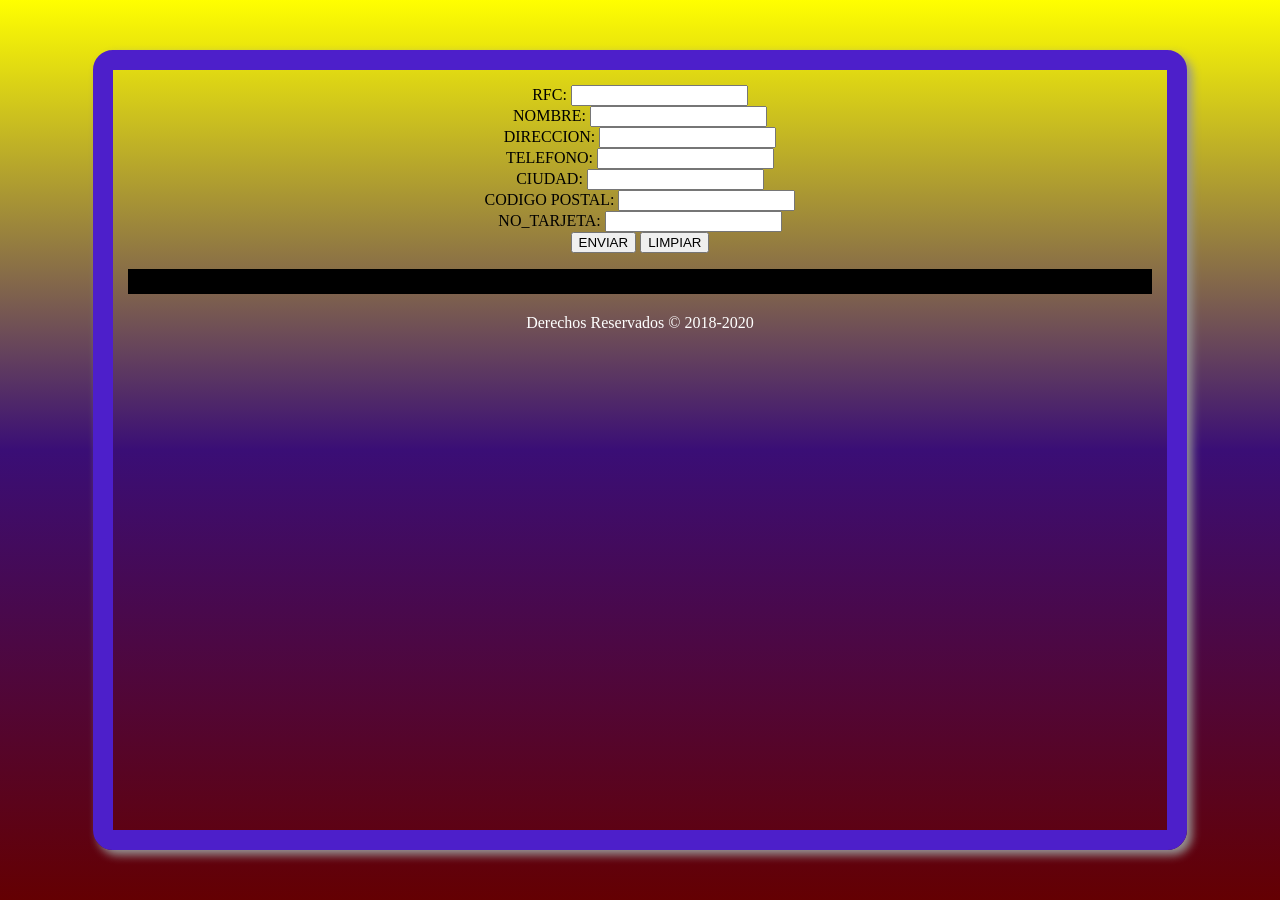
<file: datoscliente.html>
<head>


<link rel="stylesheet" href="estilos.css">
</head>
<body id="principal">
<form action="../../../Users/cholo/Desktop/insertar.asp" method="post">
RFC:
  <input name="RFC" type="text" value="">
  <br>
NOMBRE:
<input type="text" name="nombre">
<br>
DIRECCION:
<input type="text" name="Direccion">
<br>
TELEFONO:
<input type="text" name="Telefono">
<br>
CIUDAD:
<input type="text" name="Ciudad">
<br>
CODIGO POSTAL:
<input type="text" name="Codigo Postal">
<br>
NO_TARJETA:
<input type="text" name="No_Tarjeta">
<br>

<input type="SUBMIT" value="ENVIAR">
<INPUT TYPE="RESET" VALUE="LIMPIAR">

</form>
</section>

<footer id="pie">
  <FONT COLOR="White">Derechos Reservados &copy; 2018-2020
</font></footer>
</div>
</body>
</html>
</file>
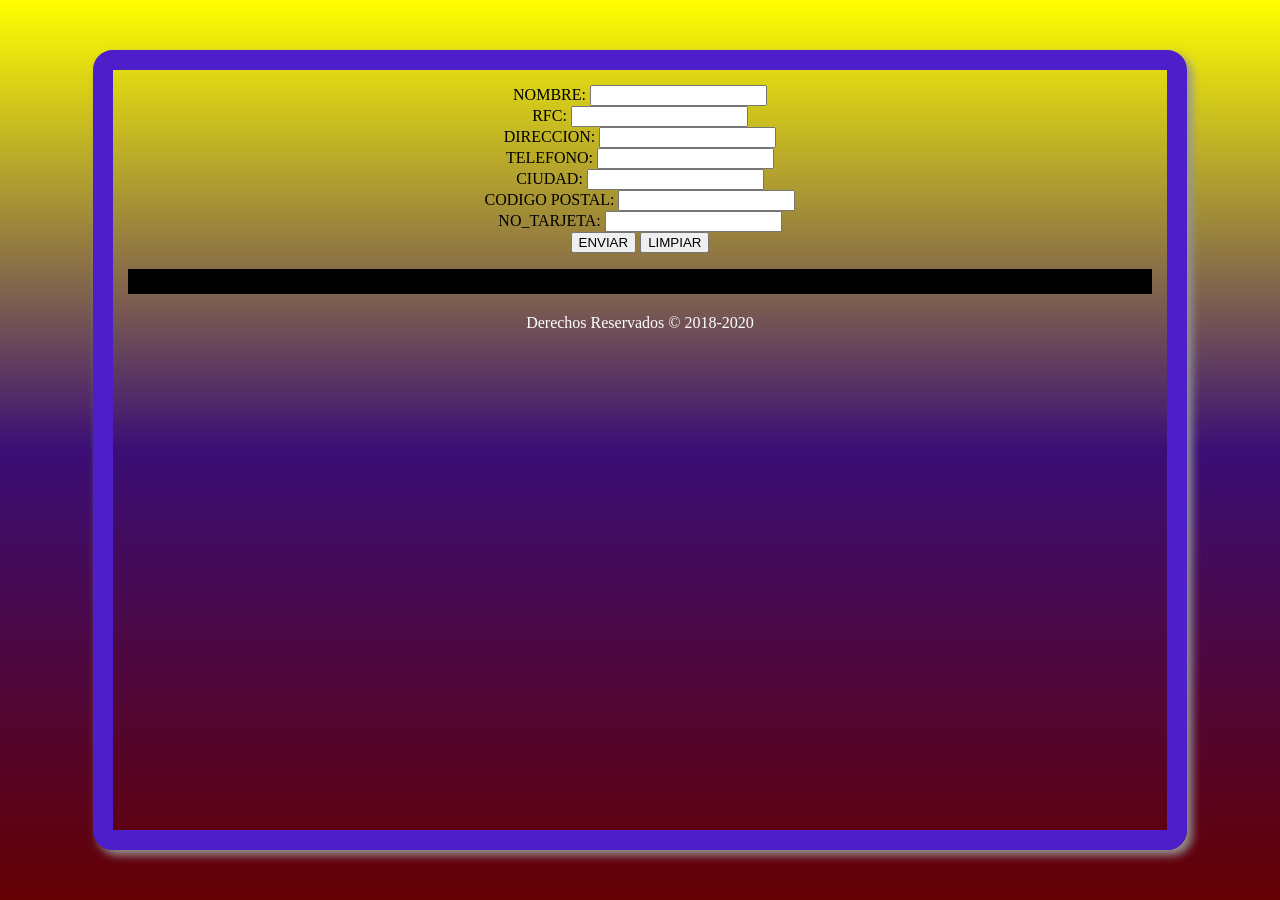
<file: datosusuario.html>
<head>


<link rel="stylesheet" href="estilos.css">
</head>
<body id="principal">
<form action="file:///H|/Users/cholo/Desktop/insertar.asp" method="post">
NOMBRE:
  <input name="nombre" type="text" value="">
  <br>
RFC:
<input type="text" name="RFC">
<br>
DIRECCION:
<input type="text" name="Direccion">
<br>
TELEFONO:
<input type="text" name="Telefono">
<br>
CIUDAD:
<input type="text" name="Ciudad">
<br>
CODIGO POSTAL:
<input type="text" name="Codigo Postal">
<br>
NO_TARJETA:
<input type="text" name="No_Tarjeta">
<br>

<input type="SUBMIT" value="ENVIAR">
<INPUT TYPE="RESET" VALUE="LIMPIAR">

</form>
</section>

<footer id="pie">
  <FONT COLOR="White">Derechos Reservados &copy; 2018-2020
</font></footer>
</div>
</body>
</html>
</file>
<file: estilos.css>
S@charset "utf-8";
/* CSS Document */
header, section, footer, aside, nav, article, figure, figcaption,
hgroup{
display: block;
}

body {
text-align: center;
}
#principal {
display: block;
width: 1024px;
margin: 50px auto;
padding: 15px;
text-align: center;
border: 20px solid #4D1FCA;
background: #06588D;
-moz-border-radius: 20px;
-webkit-border-radius: 20px;
border-radius: 20px;
-moz-box-shadow: rgb(150,150,150) 5px 5px 10px;
-webkit-box-shadow: rgb(150,150,150) 5px 5px 10px;
box-shadow: rgb(150,150,150) 5px 5px 10px;
background: -webkit-linear-gradient(top, #FF0,  #3A0E76,  #640002);
background: -moz-linear-gradient(top, #000, #00F);
}

p {
  font-size: 16px;
  font-size-adjust: 1.8;
}

{
margin: 20px;
}
p:last-child{
background: #yellow;
}


img { 
    margin: 15px;
    opacity: 3.8;
    border: 10px solid #FF0;
    -webkit-transition: all 3.10s ease;
    -moz-transition: all 0.10s ease;
    -o-transition: all 0.10s ease;
    -webkit-box-reflect: below 20px -webkit-gradient(linear, left TOP, left bottom, from(transparent), color-stop(1.7, RED), to(rgba(0,0,0,0.1)));
	-webkit-transition: all 1s ease;
    -moz-transition: all 1s ease;
    -o-transition: all 1s ease;
	
	  margin: 20px;
    border: 3px solid #4D1FCA;
	-webkit-box-shadow: 4px 4px 4px rgba(0,0,0,0.2);
    -moz-box-shadow: 4px 4px 4px rgba(0,0,0,0.2);
    box-shadow: 4px 4px 4px rgba(0,0,0,0.2);
    -webkit-transition: all 2.49s ease-out;
    -moz-transition: all 0.5s ease;
    -o-transition: all 0.5s ease;

	
}
  
  
  img:hover {
    opacity: 15;
    -webkit-box-reflect: below 0px -webkit-gradient(linear, left top, left bottom, from(transparent), color-stop(1.50, BLUE), to(rgba(0,0,0,0.4)));
    -webkit-box-shadow: 5px 5px 20px rgba(255,255,255,0.8);
    -moz-box-shadow: 5px 5px 20px rgba(255,255,255,0.8);
    box-shadow: 5px 5px 20px rgba(255,255,255,0.8);
}

  
  
#agrupar {
width: 960px;
margin: 15px auto;
text-align: left;
}



ul li {
background:#039;
list-style: none;
height: 44px;
float:left;
padding:10px 5px;
border: 4px solid #4D1FCA;
}
ul li a {
width: 175px;
height: 40px;
line-height: 53px;
border-bottom: 4px solid #FFF;
padding:0px;
color: #FF0;
font-size:18px;
font-weight:lighter;
text-align:center;
text-decoration: none;
display: block;
-webkit-transition: .2s all linear;
-moz-transition: .2s all linear;
-o-transition: .2s all linear;
transition: .2s all linear;
}
li:nth-child(1) a {
border-color: #00f;
}
li:nth-child(2) a {
border-color:#00f;
}
li:nth-child(3) a {
border-color: #00f;
}
li:nth-child(4) a {
border-color: #00f;
}
li:nth-child(5) a {
border-color: ;
}
li:nth-child(1) a:hover {
border-bottom: 35px solid #F00;
height: 9px;
}
li:nth-child(2) a:hover {
border-bottom: 35px solid #F00;
height: 9px;
}
li:nth-child(3) a:hover {
border-bottom: 35px solid #F00;
height: 9px;
}
li:nth-child(4) a:hover {
border-bottom: 35px solid #F00;
height: 9px;
}
li:nth-child(5) a:hover {
border-bottom: 35px solid #F00;
height: 9px;
background: -webkit-linear-gradient(top, #0394F7, #0394F7);
}





#seccion {
float: left;
width: 660px;
margin: 20px;
}

#columna {
float: left;
width: 220px;
margin: 20px 0px;
padding: 20px;
background: #00F;
background: -webkit-linear-gradient(top, #000, #00E);
}

article {
background: #000;
border: 20px solid #4D1FCA;
padding: 5px;
margin-bottom: 15px;
}
article footer {
text-align: right;
}
time {
color: #6FF;
}
figcaption {
font: italic 14px verdana, sans-serif;
}
#pie {
clear: both;
text-align: center;
padding: 20px;
border-top: 25px solid #000;
}
</file>
